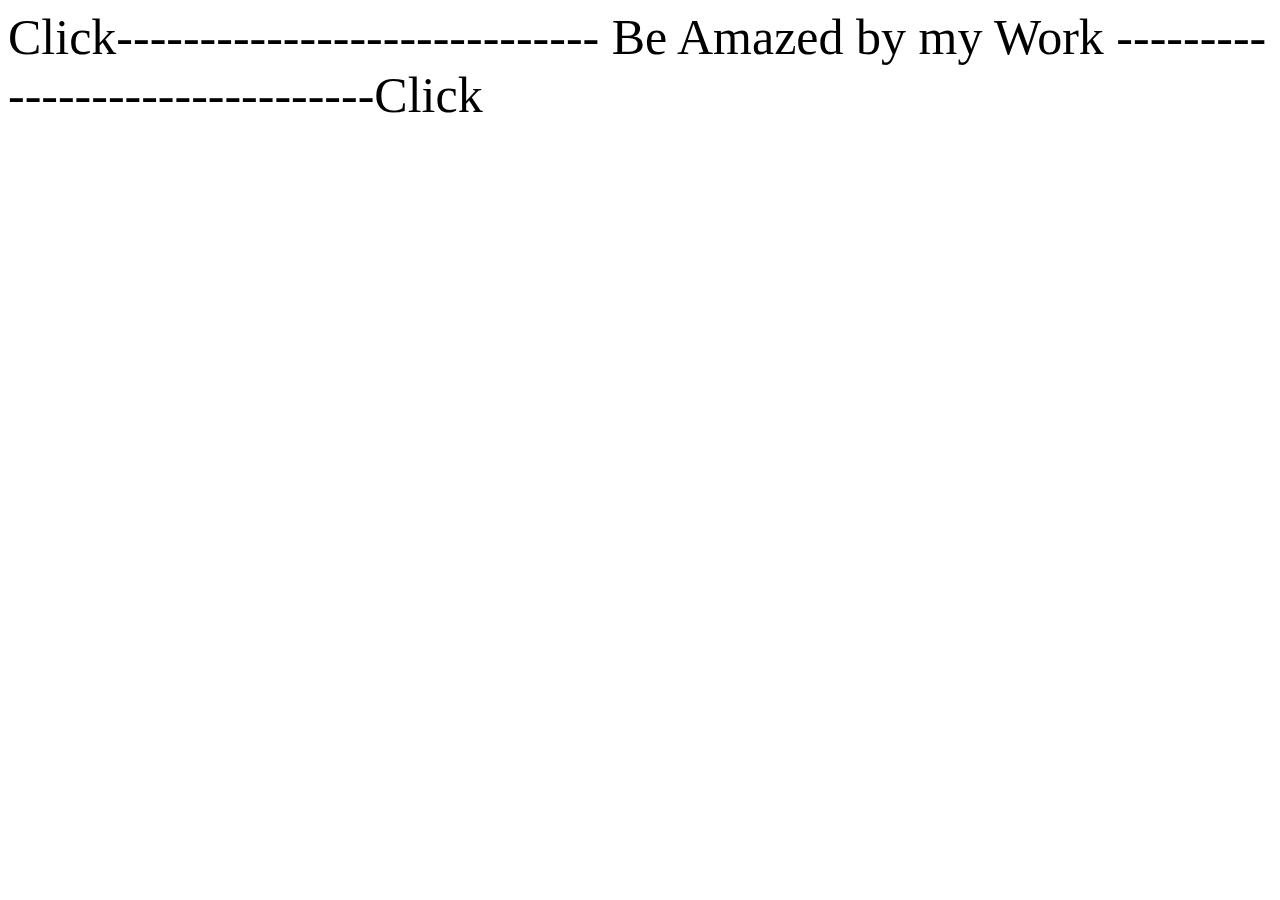
<file: index.html>
<!DOCTYPE html>
<html> 

 <head>
    <link rel="stylesheet" href="IT.css">

 </head>

 <body style="background-image: url(https://i.pinimg.com/originals/23/c1/c2/23c1c287c9da6d5d6521ff855d08607e.jpg);">


    <div id="link" >  
        <a href="https://ddizzlemyfizzle.github.io/1949525_ModerSolutions.zip">Click----------------------------- Be Amazed by my Work -------------------------------Click</a>
    </div>
 


 </body>

</html>
</file>
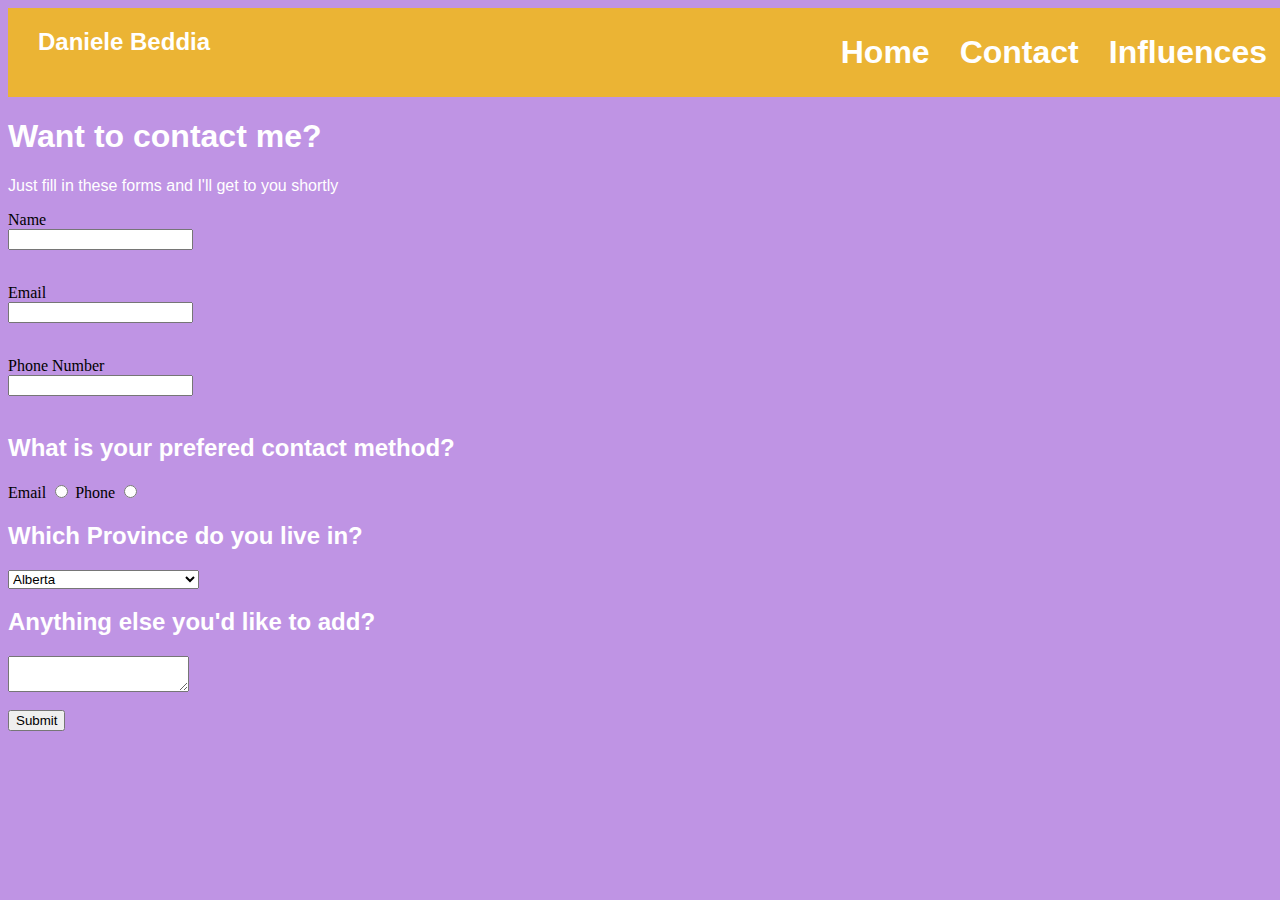
<file: UI_assignment_4/Contact4.html>
<head>
    <link rel="stylesheet" href="UI4.css">

 </head>


  <!--"background-image: url(https://i.pinimg.com/originals/23/c1/c2/23c1c287c9da6d5d6521ff855d08607e.jpg);" solaire picture -->
 <body class="Contact-Body">

   <nav class="navbar">
      <h2 class="logo">Daniele Beddia</h2>
       
      <ul class="nav-links">
        <li class="nav-item"><a href="index.html">Home</a></li>
        <li class="nav-item"><a href="Contact4.html">Contact</a></li>
        <li class="nav-item"><a href="Influences.html">Influences</a></li>
      </ul>
    </nav>
  </body> 

  <h1>Want to contact me?</h1>
  <p>Just fill in these forms and I'll get to you shortly</p>

  <form>

    <label>Name</label><br>
     <input type="text"><br><br>
  </form>
   

  <form>

    <label>Email</label><br>
    <input type="email"><br><br>
  </form>
  

<form>

  <label>Phone Number</label><br>
  <input type="tel"><br><br>
</form>

  
 <form>

   <h2>What is your prefered contact method?</h2>

   <label for="Method">Email</label>
   <input type="radio" name="Method1">

   <label for="Method2">Phone</label>
   <input type="radio" name="Method2">

 </form>

  <form>

    <h2>Which Province do you live in?</h2>

     <select name="Province">
       <option>Alberta</option>
       <option>British Columbia</option>
       <option>Manitoba</option>
       <option>New Brunswick</option>
       <option>Newfoundland and Labrador</option>
       <option>Nova Scotia</option>
       <option>Ontario</option>
       <option>Prince Edward Island</option>
       <option>Quebec</option>
       <option>Saskatchewan</option>
       <option>Northwest Territories</option>
       <option>Nunavut</option>
       <option>Yukon</option>
     </select>


  </form>

  <h2>Anything else you'd like to add?</h2>

  <textarea></textarea> <br><br>

  <input type="submit">
  

 </body>

</html>
</file>
<file: IT.css>
a {
 text-decoration: none;
 color:black;
  display:flex;
  justify-content: center;
  font-size: 50px;
  


}
</file>
<file: UI_assignment_4/UI4.css>
#link {
    display:flex;
    width:100%;
    height:100%;
    justify-content: center;
    
}

a {
    display: flex;
    color:black;
    font-size: xx-large;
    justify-content: center;
   
}

html {
    box-sizing: border-box;
  }
  
  nav {
    width: 100%;
    padding-left: 30px;
    padding-right: 30px;
    background-color: #ebb434 ;
    margin-right:20px;
    
  
  }
  
  .logo {
    display: inline-block;
    font-family:'Segoe UI', Tahoma, Geneva, Verdana, sans-serif;
  }

  p{
    font-family:'Segoe UI', Tahoma, Geneva, Verdana, sans-serif;
    color:white;
  }

  h1{
    font-family:'Segoe UI', Tahoma, Geneva, Verdana, sans-serif;
    color:white;
  }

  h2 {
    font-family:'Segoe UI', Tahoma, Geneva, Verdana, sans-serif;
    color:white;
  }
  
  
  .nav-links {
    list-style: none;
    display:flex;
    color:white; 
    margin-right: 20px;
  }
  
  .nav-item a {
    color:inherit; 
    display: flex;
    padding: 10px 15px;
    text-decoration: none;
    font-family: 'Segoe UI', Tahoma, Geneva, Verdana, sans-serif;
    font-weight: bold;
  }
  
  
  
  .logo  {
   display:flex;
  vertical-align: middle;
  color:white;
  }
  
  .navbar {
    display:flex;
    justify-content:space-between;
    margin: 0px, 20px, 0px, 20px;
    
  }

  img{
    max-width:700px;
    max-height: 250px;
  }

  #Praise{
    background-image: url(https://i.pinimg.com/originals/23/c1/c2/23c1c287c9da6d5d6521ff855d08607e.jpg);
  }

  .Contact-Body{
    background-color: #bf94e4;
  }

  .Influence-Photos 
  {
    display:grid;
    grid-template-columns: repeat(3, 933.267px);
    grid-template-rows: repeat(4, 243px);
    background-color: deepskyblue;
  }

  .Influence-Text {
    font-size: large;
    line-height: 30px;
  }

  .box1 {
    grid-column: 1 / 2;
    grid-row: 1/ 2;
    margin-right:100.1px; /*did nothing*/
    margin-bottom: 100px;
 }
 .box2 {
    grid-column: 2 / 3;
    grid-row: 1 / 2;
    margin-bottom: 100px;

 }
 .box3 {
    grid-column: 1 / 2;
    grid-row: 3 /  4;
    
 }
 .box4 {
    grid-column: 2 / 3;
    grid-row: 3/ 4;
    margin-left:200.1px;
 }
</file>
